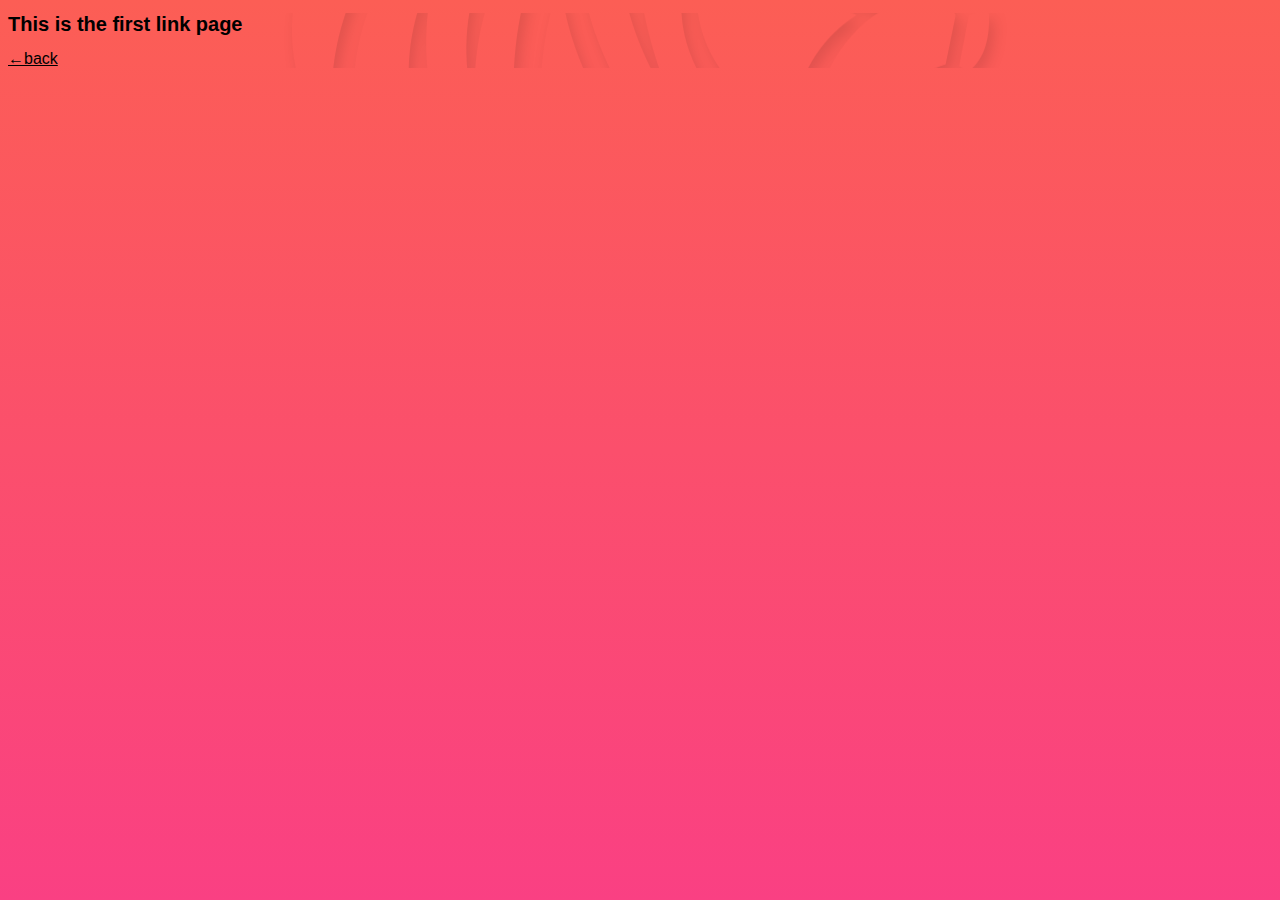
<file: button.html>
<!DOCTYPE html>
<html lang="en">
  <head>
    <meta charset="UTF-8" />
    <meta http-equiv="X-UA-Compatible" content="IE=edge" />
    <meta name="viewport" content="width=device-width, initial-scale=1.0" />
    <title>Book Now</title>
    <style>
      html {
        height: 100%;
        background-image: linear-gradient(#fc5e55, #fa4083);
      }

      body {
        /* background-image: linear-gradient(#fc5e55, #fa4083); */
        background-image: url(images/image-lion-background.png);
        background-repeat: no-repeat;
        background-position: center;
      }

      h1 {
        font-family: Arial, Helvetica, sans-serif;
        font-size: 20px;
      }
      a {
        /* background-color: white; */
        font-family: Arial, Helvetica, sans-serif;
        color: black;
      }
    </style>
  </head>

  <body>
    <h1>This is the first link page</h1>

    <div>
      <a href="index.html"> &larr;back</a>
    </div>
  </body>
</html>
</file>
